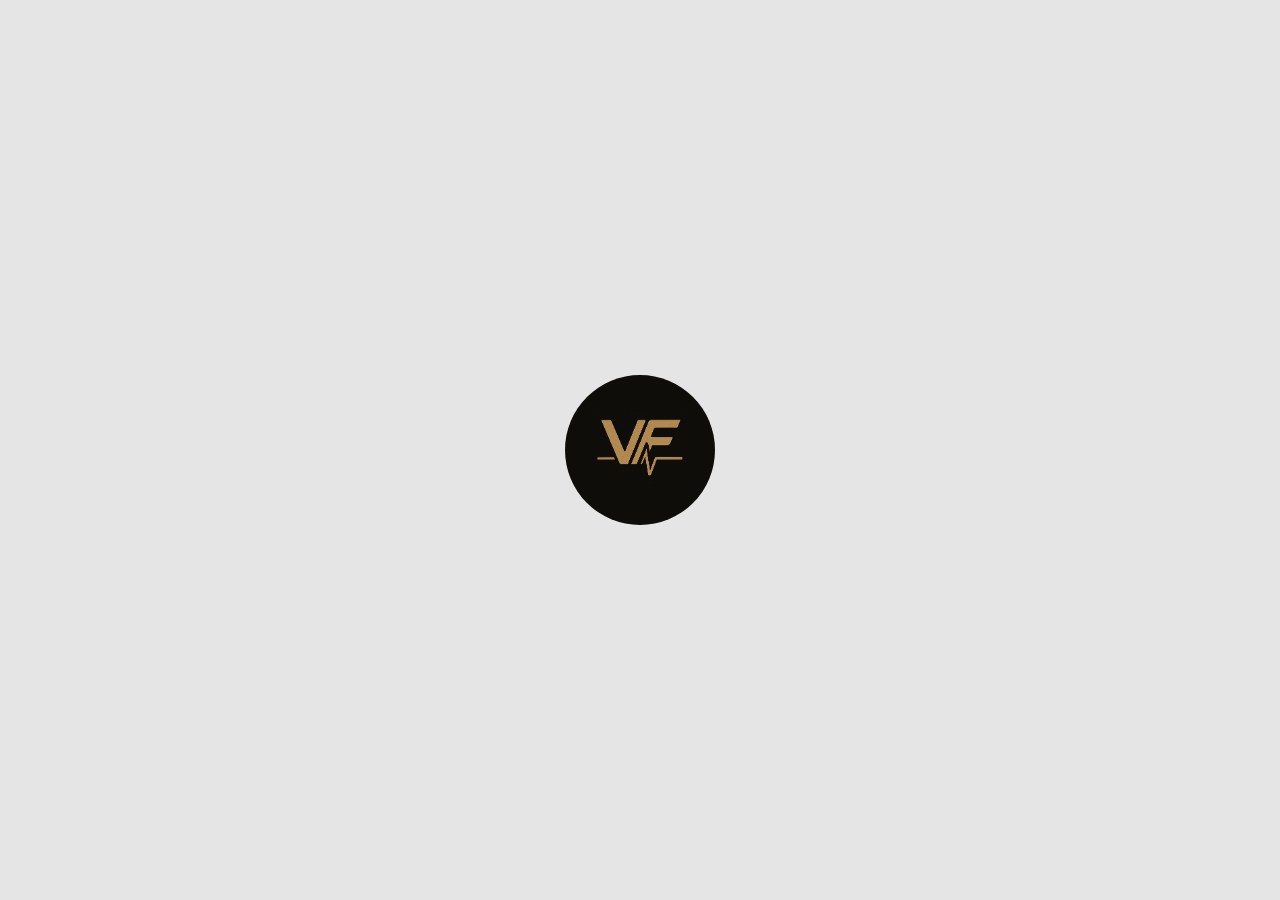
<file: index.html>
<!DOCTYPE html>
<html>
  <head>
    <meta charset="UTF-8" />
    <meta name="viewport" content="width=device-width,initial-scale=1.0" />
    <link
      rel="stylesheet"
      href="https://pyscript.net/releases/2024.1.1/core.css"
    />
    <link
      href="https://cdn.jsdelivr.net/npm/bootstrap@5.3.3/dist/css/bootstrap.min.css"
      rel="stylesheet"
    />
    <link
      rel="stylesheet"
      href="https://cdn.jsdelivr.net/npm/bootstrap-icons@1.11.3/font/bootstrap-icons.css"
    />
    <link rel="stylesheet" href="./assets/css/styles.css" />
    <script
      type="module"
      src="https://pyscript.net/releases/2024.1.1/core.js"
    ></script>
    <script type="module">
      const loading = document.getElementById("loading");
      const container = document.getElementById("container");
      addEventListener("py:ready", () => {
        loading.close();
        container.classList.remove("d-none");
      });
      loading.showModal();
    </script>
  </head>

  <body>
    <dialog id="loading">
      <img
        src="./assets/images/logo.jpeg"
        class="logo rounded-circle spin"
        alt="Loading..."
      />
    </dialog>
    <div id="container" class="p-3 d-none container-fluid responsive-bg">
      <div class="row justify-content-center">
        <div class="col-12 d-flex align-items-center mb-3">
          <label id="schedule-date-label" for="schedule-date" class="form-label mb-0 me-2"></label>
          <input
            id="schedule-date"
            type="date"
            class="form-control ms-2"
            style="max-width: 200px"
          />
          <div class="flex-grow-1"></div>
            <button
            class="btn btn-outline-red ms-2"
            title="Download PDF"
            py-click="print_schedule"
            >
            <i class="bi bi-file-earmark-pdf fs-4"></i>
            </button>
        </div>
        <div id="schedule" class="col-12"></div>
      </div>
    </div>
    <script type="py" src="./main.py" config="./pyscript.toml"></script>
  </body>
</html>
</file>
<file: assets/css/styles.css>
html {
  font-family: ui-sans-serif, system-ui, -apple-system, BlinkMacSystemFont,
    "Segoe UI", Roboto, "Helvetica Neue", Arial, "Noto Sans", sans-serif,
    "Apple Color Emoji", "Segoe UI Emoji", "Segoe UI Symbol", "Noto Color Emoji";
  line-height: 1.5;
}

body {
  margin: 12px;
}

#loading {
  outline: none;
  border: none;
  background: transparent;
}

.logo {
  width: 150px;
  height: 150px;
}

.spin {
  animation: spin 1s linear infinite;
}
@keyframes spin {
  100% {
    transform: rotate(360deg);
  }
}

.btn-outline-red {
  color: #f12929;
  border: 1px solid #f12929;
  background-color: transparent;
}

.btn-outline-red:hover {
  background-color: #f12929;
  color: #fff;
}

.responsive-bg {
  background: url("../images/schedule_background.jpg") center center / cover
    no-repeat;
  background-color: rgba(255, 255, 255, 0.7);
  background-blend-mode: lighten;
  min-height: 100vh;
  display: flex;
  align-items: center;
  justify-content: center;
}

/* Start Classes related styling */

.schedule-grid {
  display: grid;
  grid-template-columns: 120px repeat(7, 1fr);
  gap: 5px;
  width: 100%;
}
.schedule-header,
.schedule-time {
  font-weight: bold;
  text-align: center;
  padding: 8px 0;
  background: #f8f8f8;
  border-radius: 8px;
  box-shadow: 0 1px 2px rgba(0, 0, 0, 0.04);
  font-size: 1em;
  min-height: 60px;
  display: flex;
  flex-direction: column;
  justify-content: center;
  align-items: center;
}
.schedule-today {
  background: rgba(241, 41, 41, 0.3) !important;
  border-radius: 50%;
  display: inline-flex;
  align-items: center;
  justify-content: center;
  width: 1.5em;
  height: 1.5em;
  font-size: 1.5em;
  font-weight: bold;
  animation: pulse 2s infinite;
  box-shadow: 0 0 0 0 rgba(241, 41, 41, 0.7);
}

@keyframes pulse {
  0% {
    transform: scale(1);
    box-shadow: 0 0 0 0 rgba(241, 41, 41, 0.7);
  }
  50% {
    transform: scale(1.05);
    box-shadow: 0 0 0 8px rgba(241, 41, 41, 0);
  }
  100% {
    transform: scale(1);
    box-shadow: 0 0 0 0 rgba(241, 41, 41, 0);
  }
}
.schedule-cell {
  min-height: 60px;
  padding: 10px;
  background: #fff;
  border-radius: 8px;
  box-shadow: 0 1px 2px rgba(0, 0, 0, 0.04);
  font-size: 12px;
}
.schedule-cell-empty {
  background: #fff;
  opacity: 0.5;
}
@media (max-width: 700px) {
  .schedule-grid {
    grid-template-columns: 90px repeat(7, 1fr);
    font-size: 0.95em;
  }
}
.whatsapp-link {
  display: inline-block;
  margin-top: 8px;
  color: #25d366;
  font-weight: bold;
  text-decoration: none;
  font-size: 1em;
}
/* End Classes related styling */
</file>
